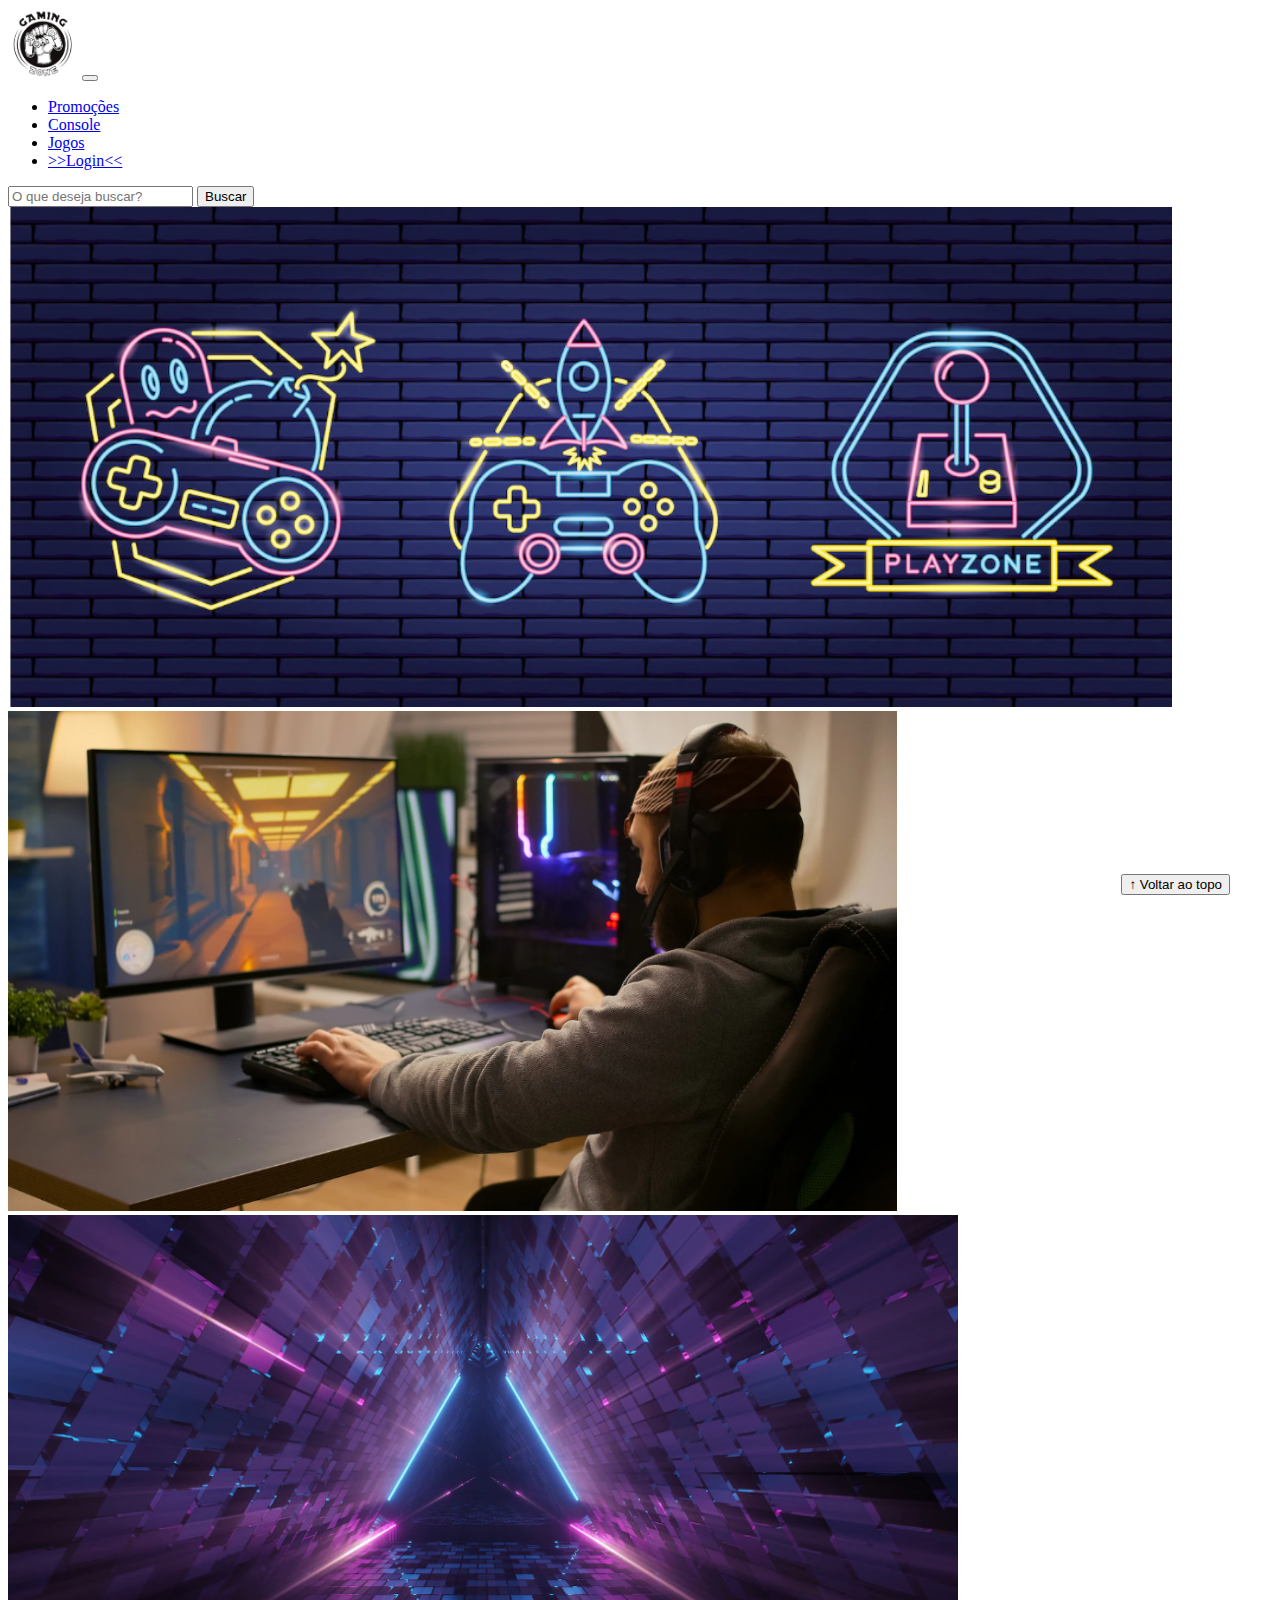
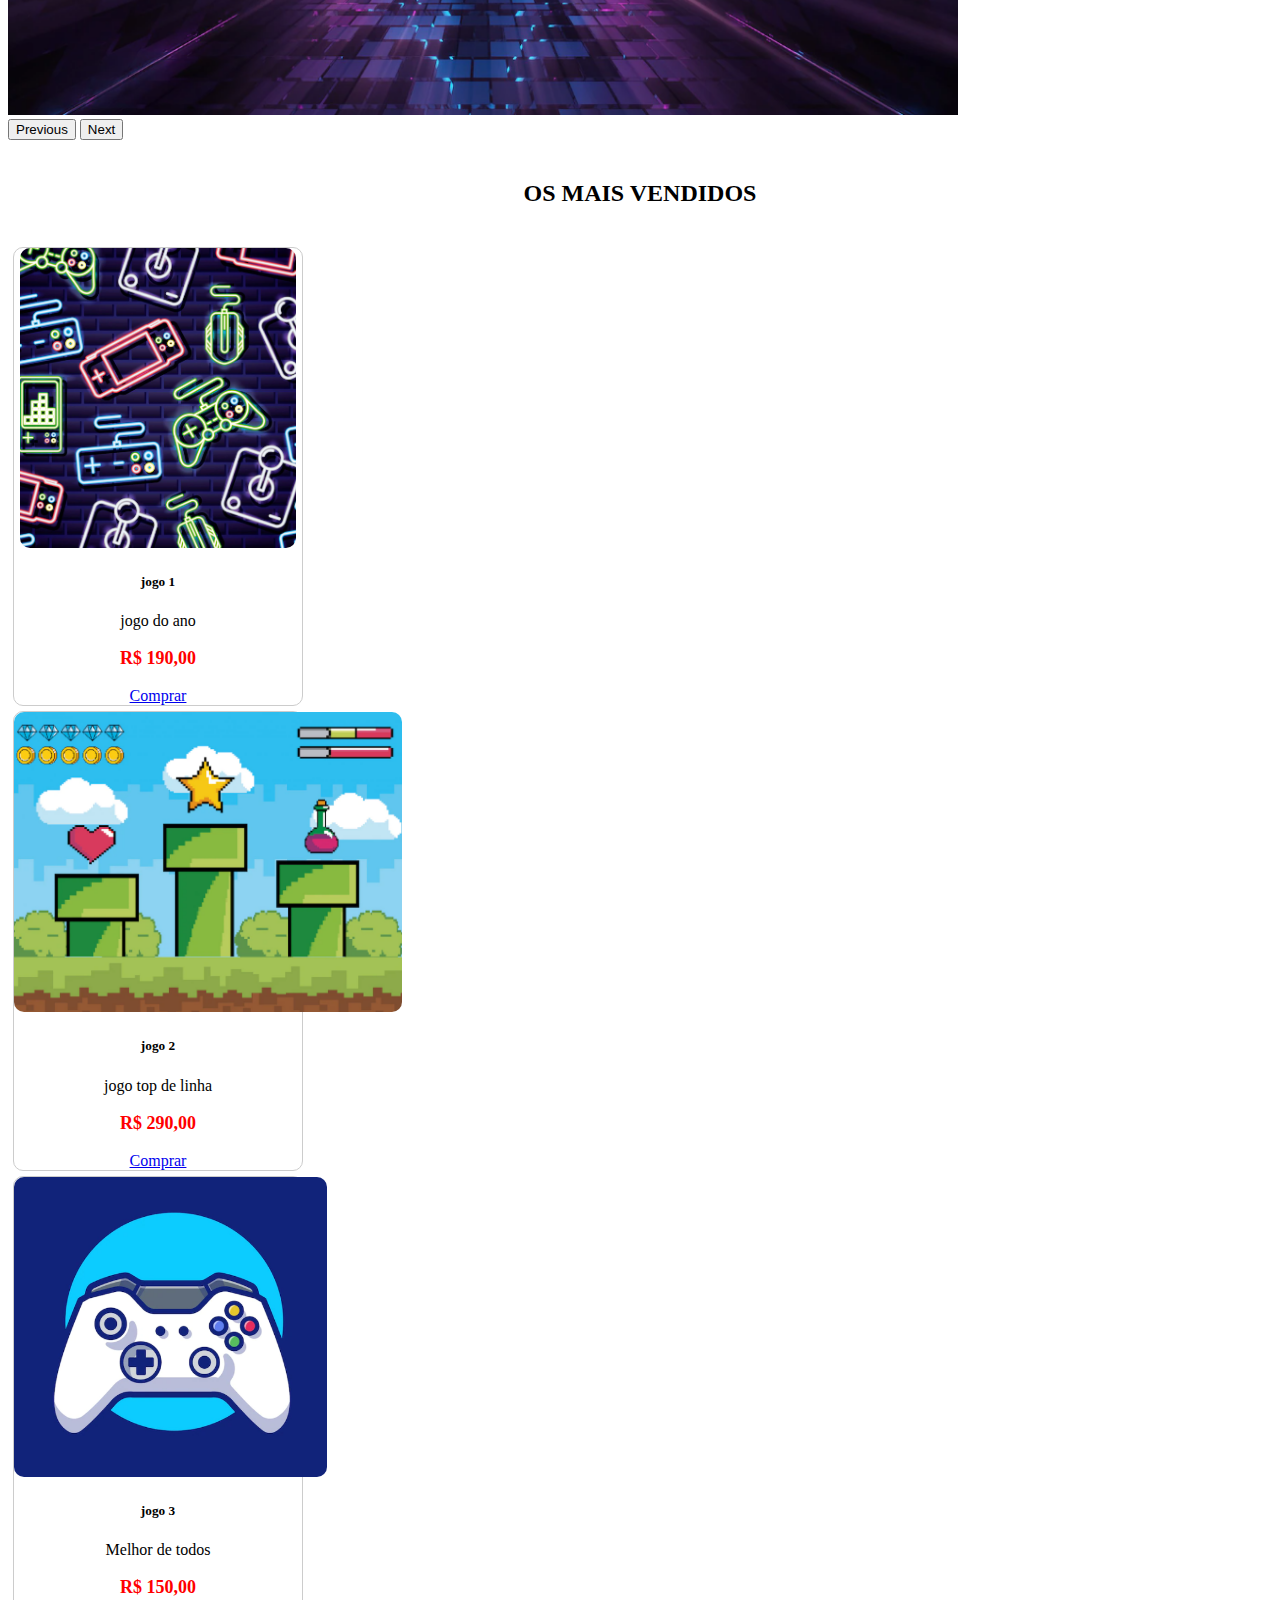
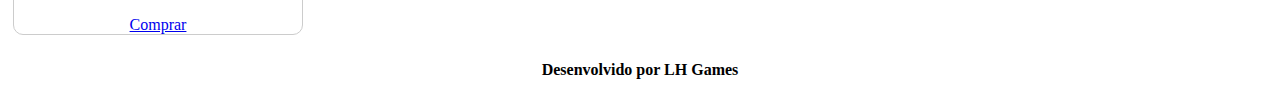
<file: index.html>
<!DOCTYPE html>
<html lang="pt-br">

<head>
  <meta charset="UTF-8">
  <meta http-equiv="X-UA-Compatible" content="IE=edge">
  <meta name="viewport" content="width=device-width, initial-scale=1.0">
  <title>LH Games</title>

  <link href="https://cdn.jsdelivr.net/npm/bootstrap@5.2.2/dist/css/bootstrap.min.css" rel="stylesheet"
    integrity="sha384-Zenh87qX5JnK2Jl0vWa8Ck2rdkQ2Bzep5IDxbcnCeuOxjzrPF/et3URy9Bv1WTRi" crossorigin="anonymous">

  <link rel="stylesheet" href="css/estilo.css">



</head>

<body>
  <header>
    <nav class="navbar navbar-expand-lg bg-body-tertiary">
      <div class="container-fluid">
        <a class="navbar-brand" href="ndex.html"><img src="img/logo.png"></a>
        <button class="navbar-toggler" type="button" data-bs-toggle="collapse" data-bs-target="#navbarSupportedContent" aria-controls="navbarSupportedContent" aria-expanded="false" aria-label="Toggle navigation">
          <span class="navbar-toggler-icon"></span>
        </button>
        <div class="collapse navbar-collapse" id="navbarSupportedContent">
          <ul class="navbar-nav me-auto mb-2 mb-lg-0">
            <li class="nav-item">
              <a class="nav-link active" aria-current="page" href="#">Promoções</a>
            </li>
            <li class="nav-item">
              <a class="nav-link" href="#">Console</a>
            </li>
            <li class="nav-item">
              <a class="nav-link" href="#">Jogos</a>
            </li>
            <li class="nav-item">
              <a class="nav-link" href="login.html">>>Login<<</a>
            </li>
          </ul>
          <form class="d-flex" role="search">
            <input class="form-control me-2" type="search" placeholder="O que deseja buscar?" aria-label="Search">
            <button class="btn btn-outline-success" type="submit">Buscar</button>
          </form>
        </div>
      </div>
    </nav> 
  </header>

  <main>



    <section id="section-banners" class="container">

      
      <div id="carouselExample" class="carousel slide">
        <div class="carousel-inner">
          <div class="carousel-item active">
            <img src="img/banner1.PNG" class="d-block w-100" alt="Venha comprar na nossa loja!">
          </div>
          <div class="carousel-item">
            <img src="img/banner2.PNG" class="d-block w-100" alt="Promoção de produtos">
          </div>
          <div class="carousel-item">
            <img src="img/banner3.PNG" class="d-block w-100" alt="Várias novidades de produtos">
          </div>
        </div>
        <button class="carousel-control-prev" type="button" data-bs-target="#carouselExample" data-bs-slide="prev">
          <span class="carousel-control-prev-icon" aria-hidden="true"></span>
          <span class="visually-hidden">Previous</span>
        </button>
        <button class="carousel-control-next" type="button" data-bs-target="#carouselExample" data-bs-slide="next">
          <span class="carousel-control-next-icon" aria-hidden="true"></span>
          <span class="visually-hidden">Next</span>
        </button>
      </div>
    
    </section>
    <section id="section-vendidos" class="container">

      <h2>OS MAIS VENDIDOS</h2>

      <div class="card-group">
      <div class="card" style="width: 18rem;">
        <img src="img/jogo1.PNG" class="card-img-top" alt="Jogo de aventura">
        <div class="card-body">
          <h5 class="card-title">jogo 1</h5>
          <p class="card-text">jogo do ano</p>
          <p class="preco">R$ 190,00</p>
          <a href="#" class="btn btn-primary">Comprar</a>
        </div>
      </div>  
   
      <div class="card" style="width: 18rem;">
        <img src="img/jogo2.PNG" class="card-img-top" alt="Jogo de corrida">
        <div class="card-body">
          <h5 class="card-title">jogo 2</h5>
          <p class="card-text">jogo top de linha</p>
          <p class="preco">R$ 290,00</p>
          <a href="#" class="btn btn-primary">Comprar</a>
        </div>
      </div>  
   
      <div class="card" style="width: 18rem;">
        <img src="img/jogo3.PNG" class="card-img-top" alt="JMelhor de todos">
        <div class="card-body">
          <h5 class="card-title">jogo 3</h5>
          <p class="card-text">Melhor de todos</p>
          <p class="preco">R$ 150,00</p>
          <a href="#" class="btn btn-primary">Comprar</a>
        </div>
      </div>  
    </div>
    </section>


  </main>

  <footer>
    <p>Desenvolvido por LH Games</p>
  </footer>

  <button id="voltar-topo" type="button" class="btn btn-outline-primary" onclick="topo()">&uarr; Voltar ao topo</button>

  <script src="js/script.js"></script>
  <script src="https://cdn.jsdelivr.net/npm/bootstrap@5.2.2/dist/js/bootstrap.bundle.min.js"
    integrity="sha384-OERcA2EqjJCMA+/3y+gxIOqMEjwtxJY7qPCqsdltbNJuaOe923+mo//f6V8Qbsw3"
    crossorigin="anonymous"></script>

</body>

</html>
</file>
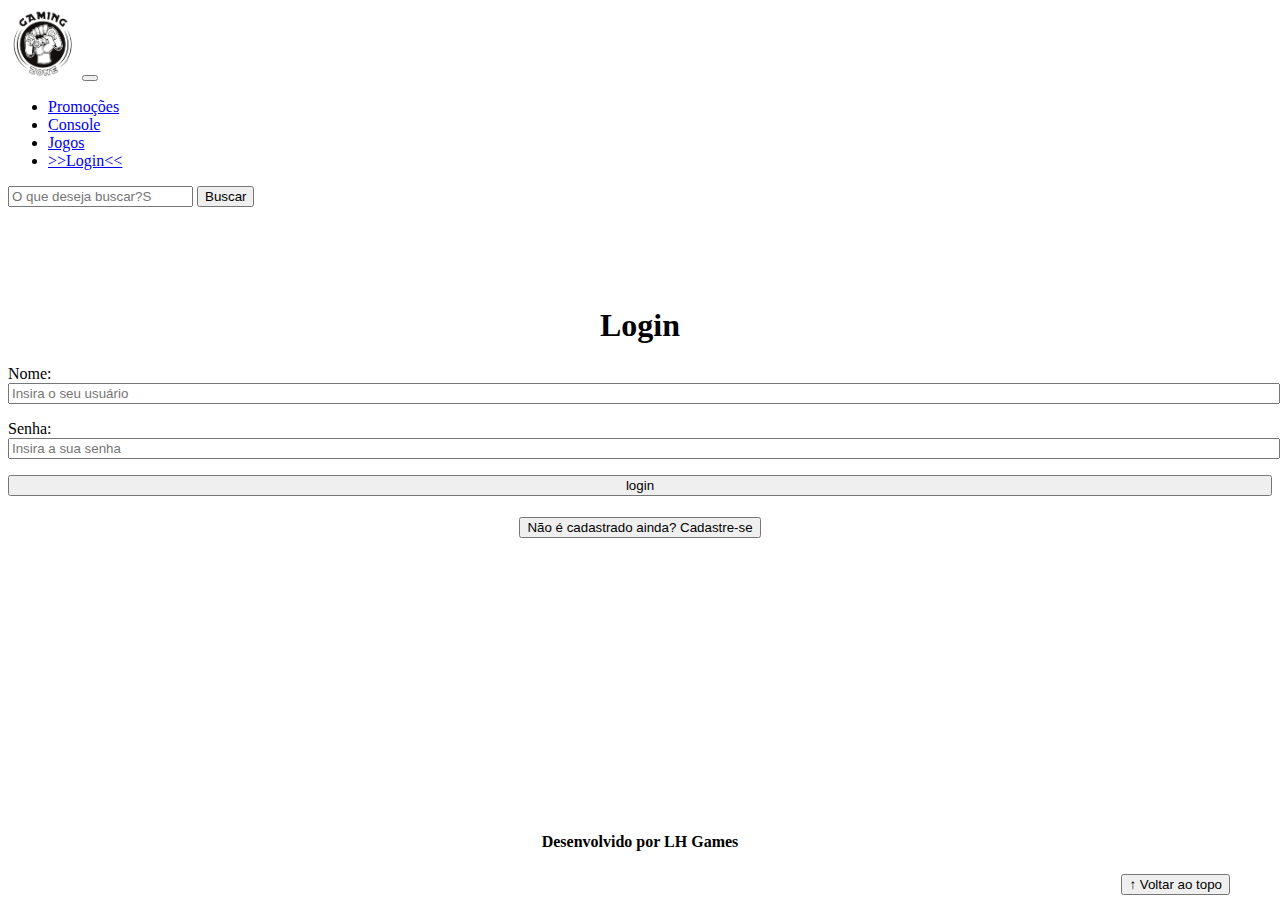
<file: login.html>
<!DOCTYPE html>
<html lang="pt-br">

<head>
    <meta charset="UTF-8">
    <meta http-equiv="X-UA-Compatible" content="IE=edge">
    <meta name="viewport" content="width=device-width, initial-scale=1.0">
    <title>LH Games - login</title>
    <link href="https://cdn.jsdelivr.net/npm/bootstrap@5.2.2/dist/css/bootstrap.min.css" rel="stylesheet"
        integrity="sha384-Zenh87qX5JnK2Jl0vWa8Ck2rdkQ2Bzep5IDxbcnCeuOxjzrPF/et3URy9Bv1WTRi" crossorigin="anonymous">
    <link rel="stylesheet" href="css/estilo.css">
</head>

<body>
    <header>
        <nav class="navbar navbar-expand-lg bg-body-tertiary">
            <div class="container-fluid">
              <a class="navbar-brand" href="ndex.html"><img src="img/logo.png"></a>
              <button class="navbar-toggler" type="button" data-bs-toggle="collapse" data-bs-target="#navbarSupportedContent" aria-controls="navbarSupportedContent" aria-expanded="false" aria-label="Toggle navigation">
                <span class="navbar-toggler-icon"></span>
              </button>
              <div class="collapse navbar-collapse" id="navbarSupportedContent">
                <ul class="navbar-nav me-auto mb-2 mb-lg-0">
                  <li class="nav-item">
                    <a class="nav-link active" aria-current="page" href="#">Promoções</a>
                  </li>
                  <li class="nav-item">
                    <a class="nav-link" href="#">Console</a>
                  </li>
                  <li class="nav-item">
                    <a class="nav-link" href="#">Jogos</a>
                  </li>
                  <li class="nav-item">
                    <a class="nav-link" href="login.html">>>Login<<</a>
                  </li>
                </ul>
                <form class="d-flex" role="search">
                  <input class="form-control me-2" type="search" placeholder="O que deseja buscar?S" aria-label="Search">
                  <button class="btn btn-outline-success" type="submit">Buscar</button>
                </form>
              </div>
            </div>
          </nav>   
    </header>

    <main>
        <section id="section-login">
            <h1>Login</h1>
            <div class="d-flex justify-content-center">
                <form method="post" action="" id="login">
                    <p>
                        <label for="usuario">Nome: </label>
                        <input id="usuario" name="usuario" required="required" type="text"
                            placeholder="Insira o seu usuário" class="form-control" />
                    </p>
                    <p>
                        <label for="senha">Senha: </label>
                        <input id="senha" name="senha" required="required" type="password"
                            placeholder="Insira a sua senha" class="form-control" />
                    </p>
                    <p>
                        <input type="button" value="login" class="btn btn-primary" id="bt-login" onclick="login()" />
                    </p>
                </form>
            </div>
        </section>

        <section id="section-cadastro">
            <div id="botao-cadastrar">
                <button type="button" class="btn btn-info">Não é cadastrado ainda? Cadastre-se</button>
            </div>
            <div id="form-cadastrar">

                <h1>Criar minha conta</h1>
                <p>Informe os seus dados abaixo para criar sua conta.</p>

                <div class="d-flex justify-content-center">
                    <form method="post" action="" id="login">
                        <p>
                            <label for="usuario">Usuário: </label>
                            <input id="usuario" name="usuario" required="required" type="text"
                                placeholder="ex. nome de usuário" class="form-control" />
                        </p>
                        <p>
                            <label for="email">E-mail: </label>
                            <input id="email" name="email" required="required" type="email"
                                placeholder="seu@email.com.br" class="form-control" />
                        </p>
                        <p>
                            <label for="senha">Senha: </label>
                            <input id="senha" name="senha" required="required" type="password"
                                placeholder="mínimo de 6 caracteres" class="form-control" />
                        </p>
                        <p>
                            <input type="button" value="Cadastrar" class="btn btn-primary" id="bt-cadastrar"
                                onclick="cadastro()" />
                        </p>
                    </form>
                </div>

            </div>
        </section>

    </main>



    <footer>
        <p>Desenvolvido por LH Games</p>
    </footer>

    <button id="voltar-topo" type="button" class="btn btn-outline-primary">&uarr; Voltar ao topo</button>

    <script src="https://cdn.jsdelivr.net/npm/bootstrap@5.2.2/dist/js/bootstrap.bundle.min.js"
        integrity="sha384-OERcA2EqjJCMA+/3y+gxIOqMEjwtxJY7qPCqsdltbNJuaOe923+mo//f6V8Qbsw3"
        crossorigin="anonymous"></script>
    <script src="js/script.js"></script>

    <script src="https://code.jquery.com/jquery-3.6.1.js"
        integrity="sha256-3zlB5s2uwoUzrXK3BT7AX3FyvojsraNFxCc2vC/7pNI=" crossorigin="anonymous"></script>
    <script type="text/javascript" src="js/jquery-script.js"></script>

</body>

</html>
</file>
<file: css/estilo.css>
/*cabeçalho*/
header img {
    height: 70px;
    width: 70px;
}


/*Conteudo principal*/

main{
    min-height: 500px;
}

/*banner*/
#section-banners img {
    height: 500px;
}

/*Produtos vendidos*/

#section-vendidos {
    text-align: center; 
}
    
#section-vendidos h2 {
    
    font-weight: bold;
    padding: 20px;
}
    
#section-vendidos img {
    height: 300px;
    border-radius: 10px;
}
        
#section-vendidos .card {
    margin: 5px;
    border: 1px solid #ccc;
    border-radius: 10px;
}    

#section-vendidos .preco {
    color: red;
    font-size: 18px;
    font-weight: bold
}
    

/*Rodapé*/

footer {
    text-align: center;
}

footer P {
    font-weight: bold;
    padding: 10px;
}

/*Botão Voltar topo*/

#voltar-topo {
    position: fixed;
    bottom: 5px;
    right: 50px;
}

/* página de login  */

#section-login{
    margin-top: 100px;
}
    
#section-login h1 {
    text-align: center;
}
    
#section-login input {
    width: 100%;
}
        




/* Formulário de cadastro*/

#section-cadastro {
    padding: 5px;
    text-align: center;
    background-color: #fff;
}

#form-cadastrar {
    padding: 50px;
    display: none;
}
</file>
